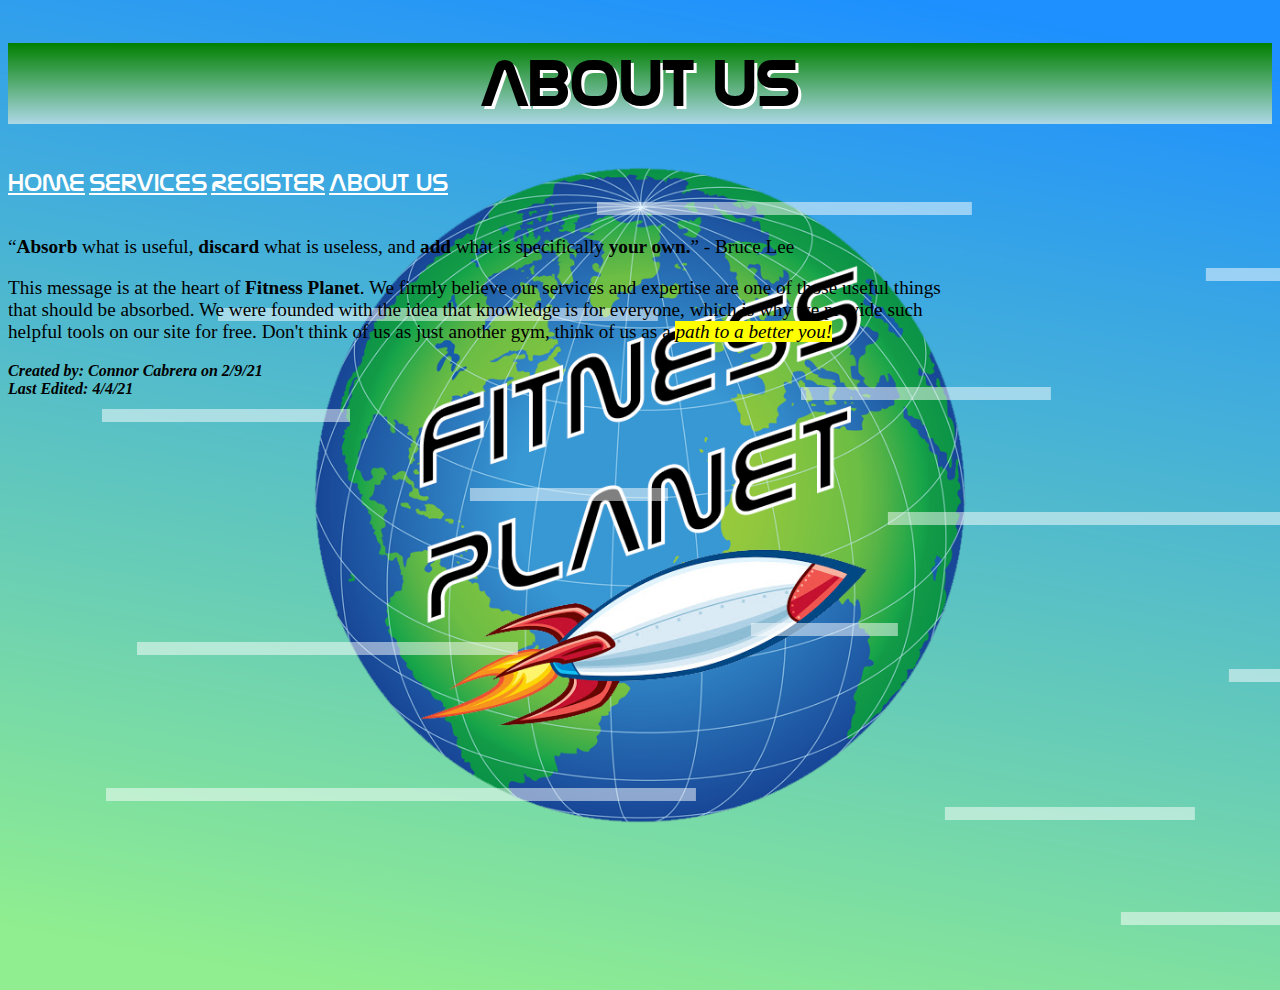
<file: Web Development/Project/html/about.html>
<!DOCTYPE html>
<html lang="en">
	<head>
		<meta charset="UTF-8">
		<title>About Us</title>
		<link rel="icon" href="../images/smile.png">
		<link rel="stylesheet" href="../css/style.css">
	</head>
	<body>
		<div id="slidingBackground"></div>
		<header lang="en">
		<!-- Welcome -->
			<h1 class="welcome">About Us</h1>
		</header>
		
		<nav class="nav">
		<!-- Navigation to other pages -->
			<a href="../index.html">Home</a>
			<a href="services.html">Services</a>
			<a href="register.html">Register</a>
			<a href="about.html">About Us</a>
		</nav><br>
		
		<main lang="en">
		<!-- About Us -->
			<p id="quote"><q><strong>Absorb</strong> what is useful, <strong>discard</strong> what is useless, and <strong>add</strong> what is specifically <strong>your own.</strong></q> - Bruce Lee<p>
			
			<p id="about">This message is at the heart of <b>Fitness Planet</b>. We firmly believe our services and expertise are one of those useful things<br> that should be absorbed.
			We were founded with the idea that knowledge is for everyone, which is why we provide such<br> helpful tools on our site for free.
			Don't think of us as just another gym, think of us as a <mark><em>path to a better you!</em></mark></p>
		</main>
	
		<footer lang="en">
		<!-- Author: Connor Cabrera, Date Developed 2/9/21 -->
			<p class="author">Created by: Connor Cabrera on 2/9/21<br>
			Last Edited: 4/4/21</p><br>
		</footer>
		
	</body>
</html>
</file>
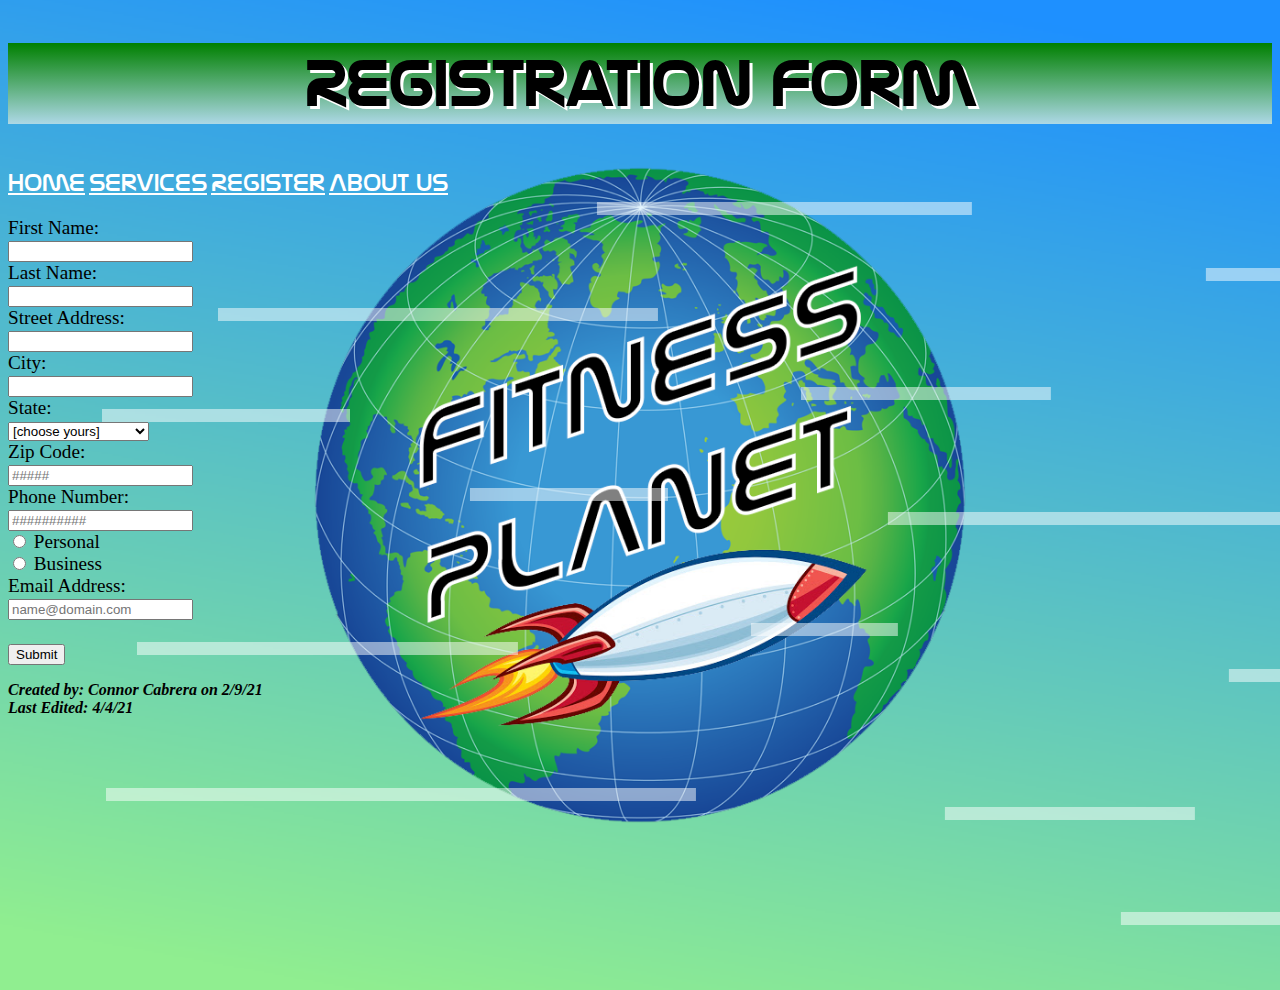
<file: Web Development/Project/html/register.html>
<!DOCTYPE html>
<html lang="en">
	<head>
		<meta charset="UTF-8">
		<title>Register</title>
		<link rel="icon" href="../images/smile.png">
		<link rel="stylesheet" href="../css/style.css">
		<script src="../javascript/validateRegistration.js"></script>
	</head>
	
	<body>
		<div id="slidingBackground"></div>
		<header lang="en">
		<!-- Welcome -->
			<h1 class="welcome">Registration Form</h1>
		</header>
		
		<nav class="nav">
		<!-- Navigation to other pages -->
			<a href="../index.html">Home</a>
			<a href="services.html">Services</a>
			<a href="register.html">Register</a>
			<a href="about.html">About Us</a>
		</nav><br>
		
		<main lang="en">
			<!-- Registration Form -->
			<form action = "" id="registrationForm">
			
				<div>First Name:</div>
				<div><input type="text" name="firstName" id="firstName"></div>
				
				<div>Last Name:</div>
				<div><input type="text" name="lastName" id="lastName"></div>
				
				<div>Street Address:</div>
				<div><input type="text" id="streetAddress"></div>
				
				<div>City:</div>
				<div><input type="text" id="city"></div>
				
				<div>State:</div>
				<div><select id="states">
					<option value = "-1" selected>[choose yours]</option>
					<option value="AL">Alabama</option>
					<option value="AK">Alaska</option>
					<option value="AZ">Arizona</option>
					<option value="AR">Arkansas</option>
					<option value="CA">California</option>
					<option value="CO">Colorado</option>
					<option value="CT">Connecticut</option>
					<option value="DE">Delaware</option>
					<option value="DC">District Of Columbia</option>
					<option value="FL">Florida</option>
					<option value="GA">Georgia</option>
					<option value="HI">Hawaii</option>
					<option value="ID">Idaho</option>
					<option value="IL">Illinois</option>
					<option value="IN">Indiana</option>
					<option value="IA">Iowa</option>
					<option value="KS">Kansas</option>
					<option value="KY">Kentucky</option>
					<option value="LA">Louisiana</option>
					<option value="ME">Maine</option>
					<option value="MD">Maryland</option>
					<option value="MA">Massachusetts</option>
					<option value="MI">Michigan</option>
					<option value="MN">Minnesota</option>
					<option value="MS">Mississippi</option>
					<option value="MO">Missouri</option>
					<option value="MT">Montana</option>
					<option value="NE">Nebraska</option>
					<option value="NV">Nevada</option>
					<option value="NH">New Hampshire</option>
					<option value="NJ">New Jersey</option>
					<option value="NM">New Mexico</option>
					<option value="NY">New York</option>
					<option value="NC">North Carolina</option>
					<option value="ND">North Dakota</option>
					<option value="OH">Ohio</option>
					<option value="OK">Oklahoma</option>
					<option value="OR">Oregon</option>
					<option value="PA">Pennsylvania</option>
					<option value="RI">Rhode Island</option>
					<option value="SC">South Carolina</option>
					<option value="SD">South Dakota</option>
					<option value="TN">Tennessee</option>
					<option value="TX">Texas</option>
					<option value="UT">Utah</option>
					<option value="VT">Vermont</option>
					<option value="VA">Virginia</option>
					<option value="WA">Washington</option>
					<option value="WV">West Virginia</option>
					<option value="WI">Wisconsin</option>
					<option value="WY">Wyoming</option>
				</select>
				</div>
				
				<div>Zip Code:</div>
				<div><input type="text" id="zipCode" placeholder="#####"></div>
				
				<div>Phone Number:</div>
				<div><input type="text" id="phoneNumber" placeholder="##########"></div>
				<div>
					<input type="radio" name="phoneType" value="Personal" id="teleRadio1">
					<label for="teleRadio1">Personal</label>
				</div>
				<div>
					<input type="radio" name="phoneType" value="Business" id="teleRadio2">
					<label for="teleRadio2">Business</label>
				</div>
				
				<div>Email Address:</div>
				<div><input type="text" id="emailAddress" placeholder="name@domain.com"></div><br>
				
				<div><input type="submit" value="Submit"></div>
			
			</form>
		
		</main>
	
		<footer lang="en">
		<!-- Author: Connor Cabrera, Date Developed 2/9/21 -->
			<p class="author">Created by: Connor Cabrera on 2/9/21<br>
			Last Edited: 4/4/21</p><br>
		</footer>
	
	
	</body>





</html>
</file>
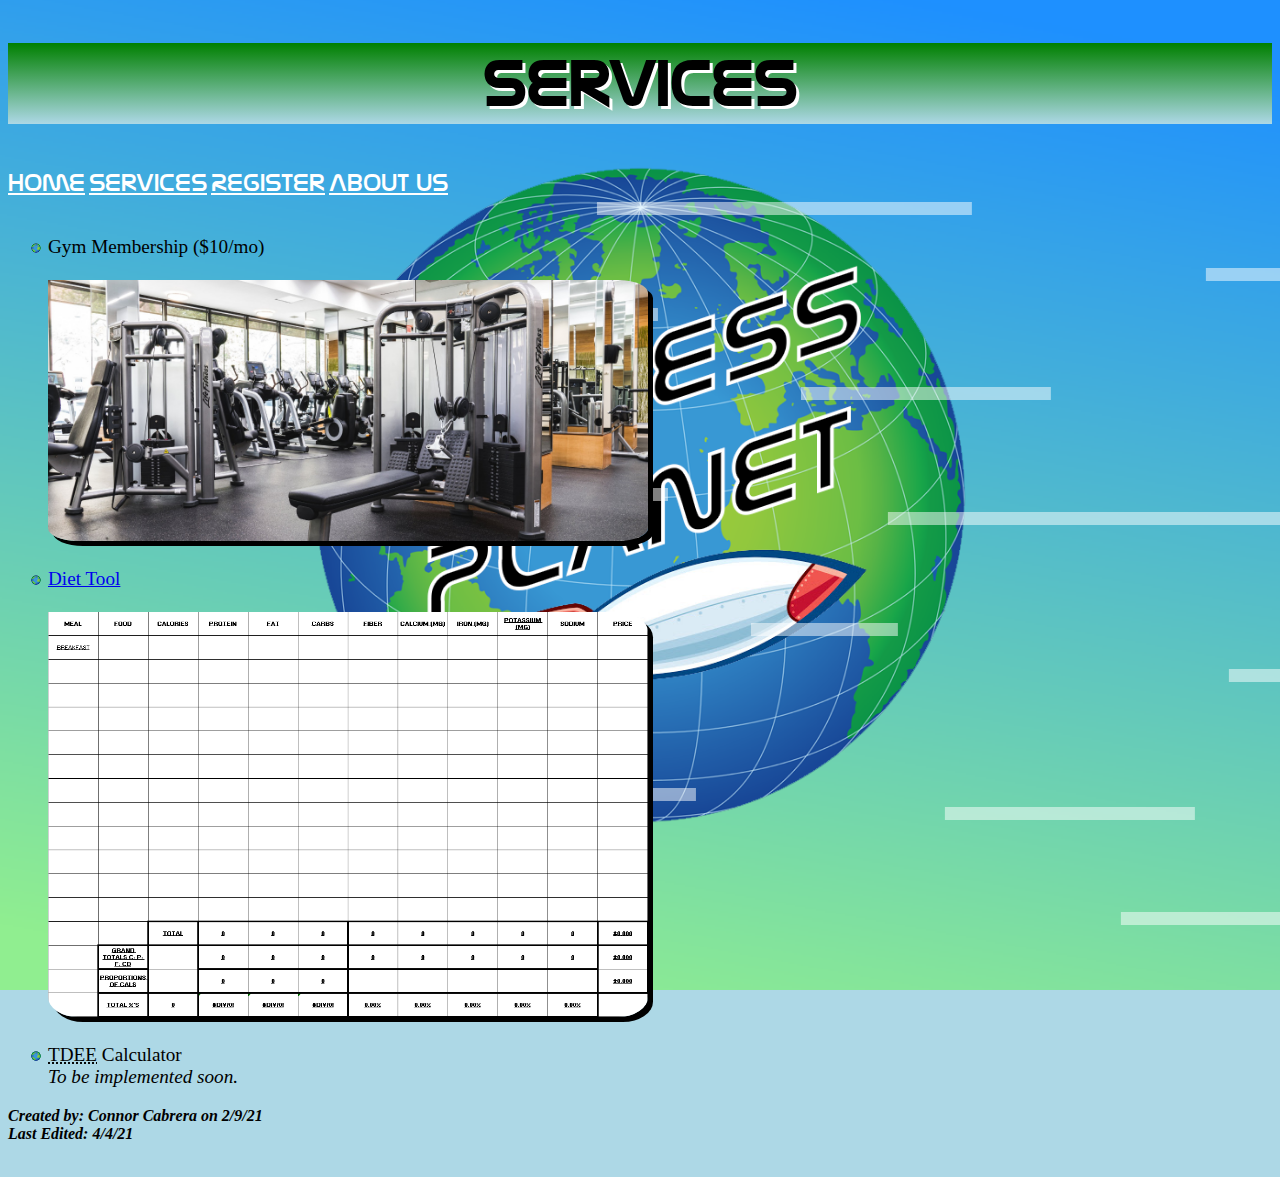
<file: Web Development/Project/html/services.html>
<!DOCTYPE html>
<html lang="en">
	<head>
		<meta charset="UTF-8">
		<title>Services</title>
		<link rel="icon" href="../images/smile.png">
		<link rel="stylesheet" href="../css/style.css">
	</head>
	<body>
		<div id="slidingBackground"></div>
		<header lang="en">
		<!-- Welcome -->
			<h1 class="welcome">Services</h1>
		</header>
		
		<nav class="nav">
		<!-- Navigation to other pages -->
			<a href="../index.html">Home</a>
			<a href="services.html">Services</a>
			<a href="register.html">Register</a>
			<a href="about.html">About Us</a>
		</nav><br>
		
		<main lang="en" id="services">
			<ul>
				<li>Gym Membership ($10/mo)<br><br>
					<img src="../images/gym.jpg" alt="Gym Photo" width="600"><br><br></li>
				<li><a href="../misc_data/diet_tool.xlsx" download>Diet Tool</a><br><br>
					<img src="../images/tool_screenshot.png" alt="Tool Photo" width="600"><br><br></li>
				<li><abbr title="Total Daily Energy Expenditure">TDEE</abbr> Calculator<br>
					<i>To be implemented soon.</i></li>
			</ul>
		</main>
		
		<footer lang="en">
		<!-- Author: Connor Cabrera, Date Developed 2/9/21 -->
			<p class="author">Created by: Connor Cabrera on 2/9/21<br>
			Last Edited: 4/4/21</p><br>
		</footer>
		
	</body>
</html>
</file>
<file: Web Development/Project/css/style.css>
@font-face{
    font-family: 'NasalizationRg-Regular';
    font-style: normal;
    font-weight: normal;
    src: local('NasalizationRg-Regular'), url("../misc_data/nasalization rg.woff") format("woff");
}

@keyframes flyThroughSpace{
	0%{
		background-position: 100vw 0;
	}
	100%{
		background-position: 0 0;
	}
}

html{
	 
	background-image: url("../images/Website_Project_Background.png");

	height: 110%;
	background-position: center;
	background-repeat: no-repeat;
	background-size: cover;
	
	background-color: lightblue;
	
}

ul{
	
	list-style-image: url("../images/globe.png");
	
}

table{
	background-color: white;
}

main{
	font-size: 120%;
}

#slidingBackground{
	padding: 5px;
	position: absolute;
	z-index: -1;
	opacity: 0.5;
	background: url("../images/space.png") repeat;
	height: 100%;
	width: 99%;
	animation: flyThroughSpace 3s linear infinite;
	
}

.welcome{
	font-family: 'NasalizationRg-Regular';
	font-size: 400%;
	text-shadow: 3px 3px white;
	text-align: center;
	background: linear-gradient(green, lightblue);
	
	
}

.nav > a:link{
	font-family: 'NasalizationRg-Regular';
	font-size: 150%;
	color: white;
	
}
.nav > a:visited{
	color: black;
}
.nav > a:hover{
	color: white;
	transform: scale(1.2, 1.2);
}

.author{
	
	font-weight: bold;
	font-style: italic;
	
}
#grid-container{
		
	opacity: 0.75;
	display: grid;
	grid-template-columns: auto auto auto;
	justify-content: space-evenly;
	align-content: center;
	
}

#grid-container > div > img{
	width: 600px;
	height: 400px;
	border: 20px solid transparent;
	border-image: url("../images/globeBorder.png") 31 round;
}

#grid-container:hover{
	
	opacity: 1;
	
}

#services > ul > li > img{
	
	box-shadow: 5px 5px;
	border-radius: 0% 5% 5%;
	
}

#services > ul > li > img:hover{
	
	transform: scale(1.1, 1.1);
	
}
</file>
